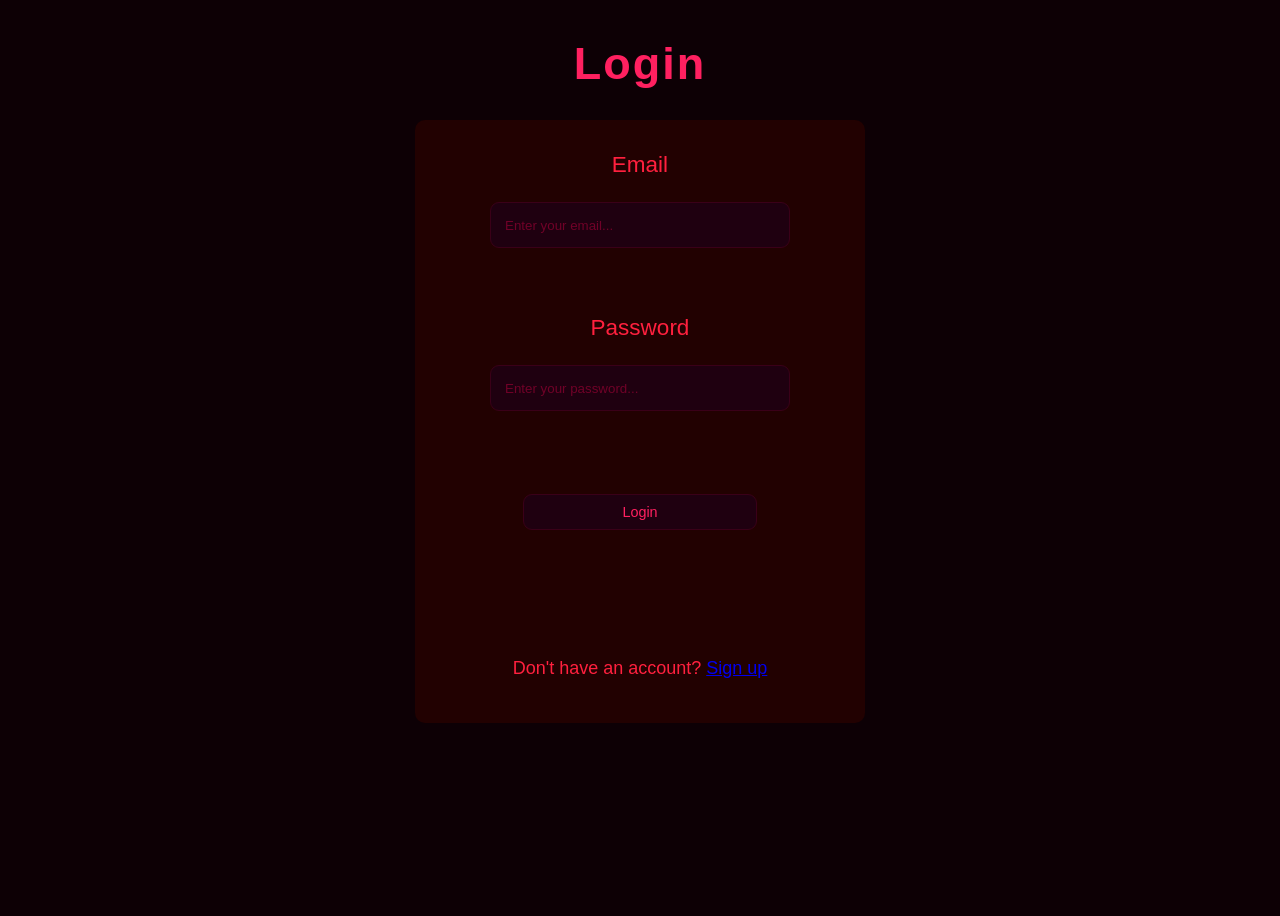
<file: index.html>
<!DOCTYPE html>
<html lang="en">
<head>
    <meta charset="UTF-8">
    <meta name="viewport" content="width=device-width, initial-scale=1.0">
    <title>Document</title>
    <link rel="stylesheet" href="style.css">
</head>
<body>
    <div class="wrapper">
        <div class="left">
            <h1 class="tit">zokgrmy</h1>
                <div class="nave">
                    <button class="na" onclick="document.location='./index.html'">Feed</button>
                        <button class="na">Explore</button>
                    <button class="na" onclick="document.location='./perfil/pef.html'">Profile</button>
                </div>
                <div class="user">
                    <div class="avatar" id="user-avatar">ZK</div>
                    <div class="infos">
                        <p class="nam" id="user-name">zoka</p>
                        <p class="ey" onclick="document.location='./perfil/pef.html'">Ver perfil</p>
                    </div>
                </div>
        </div>
        <div class="center">
            <div class="crt">
                <div class="top">
                    <div class = "avatar" id = "create-avatar">ZK</div>
                    <textarea id="post-input" placeholder="No que você está pensando?"></textarea>
                </div>
                <button class="create" id="postar">Publicar</button>
            </div>
            <div id="posts-list"></div>
        </div>
        <div class="right">
            <p class="sug">Sugestões</p>
            <div id="suggestions-list"></div>
        </div>
    </div>
    <script src="script.js"></script>
</body>
</html>
</file>
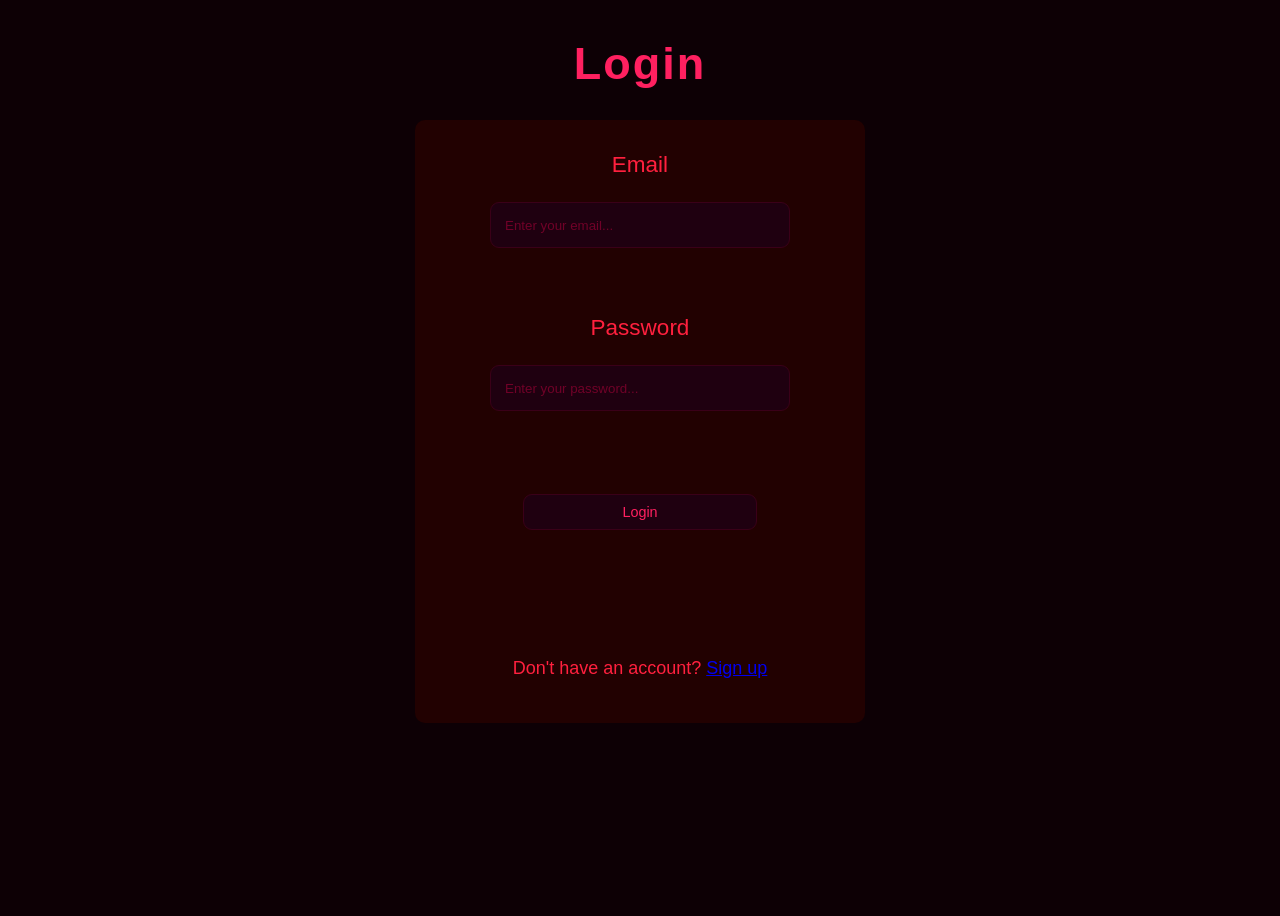
<file: login/log.html>
<!DOCTYPE html>
<html lang="en">
<head>
    <meta charset="UTF-8">
    <meta name="viewport" content="width=device-width, initial-scale=1.0">
    <title>Login!</title>
    <link rel="stylesheet" href="log.css">
</head>
<body>
    <div class="wrapper">
        <h1 class="log">Login</h1>
    <div class="cont">
            <p class="ema">Email</p>
                <input type="text" class="email" id="email" placeholder="Enter your email...">
                    <p class="pas">Password</p>
                    <input type="password" class="password" id="password" placeholder="Enter your password...">
                <button class="log-" id="login-btn">Login</button>
        <p class="idn">Don't have an account? <a href="/register/reg.html">Sign up</a></p>
    </div>
        <script src="log.js"></script>
    </div>
</body>
</html>
</file>
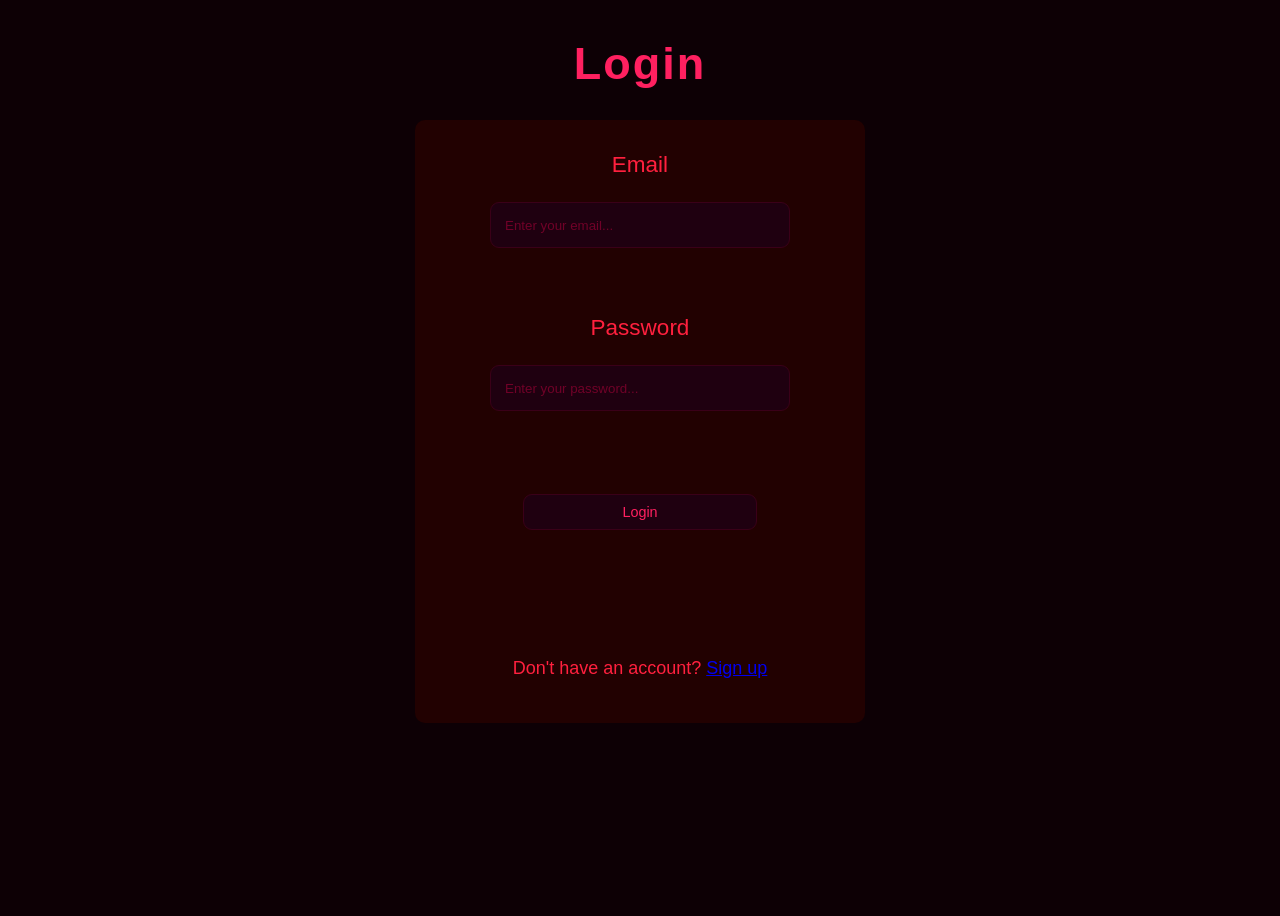
<file: perfil/pef.html>
<!DOCTYPE html>
<html lang="en">
<head>
    <meta charset="UTF-8">
    <meta name="viewport" content="width=device-width, initial-scale=1.0">
    <title>Perfil</title>
    <link rel="stylesheet" href="pef.css">
</head>
<body>
    <div class="wrapper">
        <p class="inf">informações</p>
        <div class="container">
                <p class="nam">Name: <span id="nome"></span></p> 
                    <p class="ida">Age: <span id="idade"></span></p>
                <p class="ema">Email: <span id="email"></span></p>
            <p class="id">ID: <span id="id"></span></p>
            <button class="sai" onclick="document.location='../index.html'">Voltar</button>
            <button class="sai" onclick="document.location='../login/log.html'">Logout</button>
        </div>
    </div>
<script src="pef.js"></script>
</body>
</html>
</file>
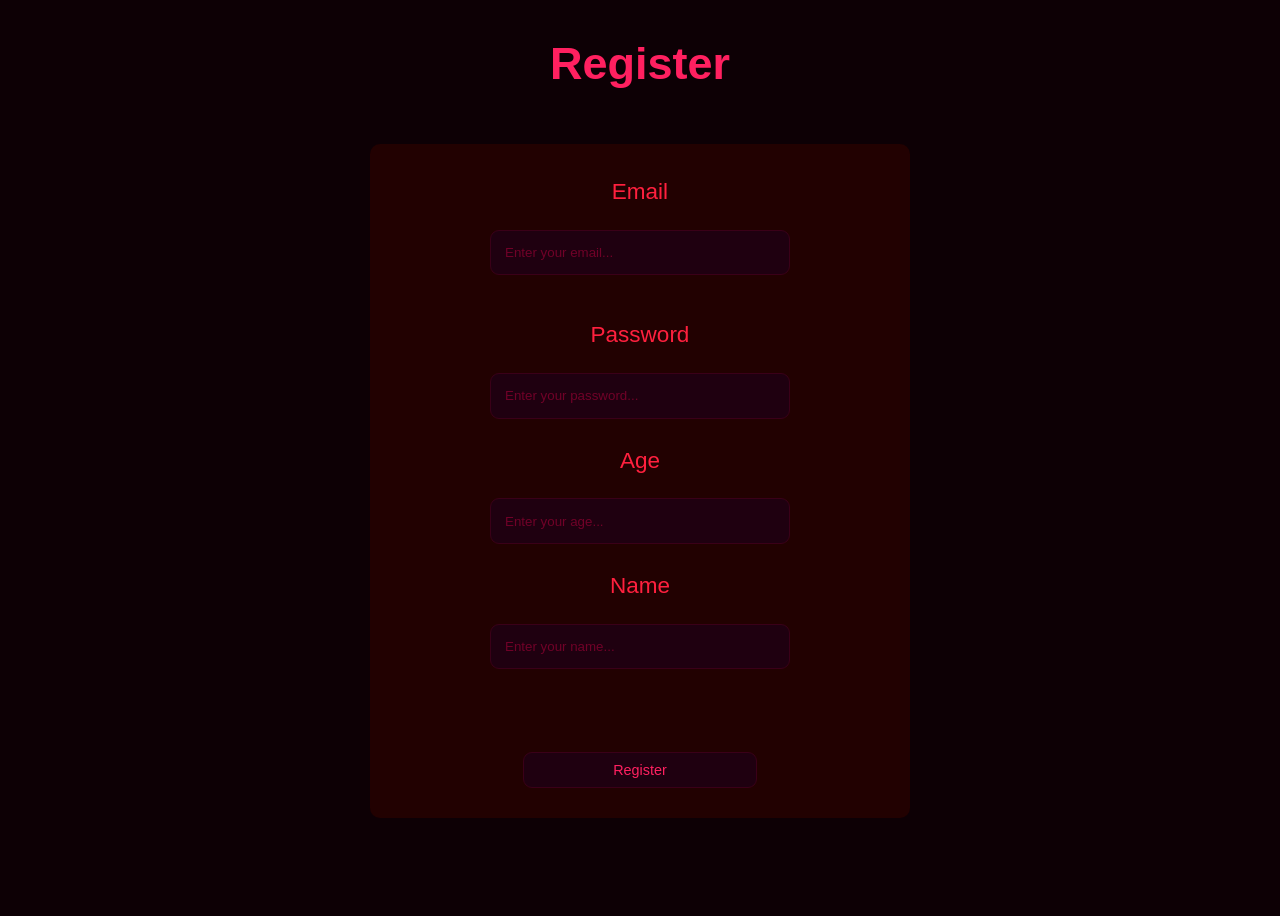
<file: register/reg.html>
<!DOCTYPE html>
<html lang="en">
<head>
    <meta charset="UTF-8">
    <meta name="viewport" content="width=device-width, initial-scale=1.0">
    <title>Register!</title>
    <link rel="stylesheet" href="reg.css">
</head>
<body>
    <div class="wrapper">
        <h1 class="reg">Register</h1>
        <div class="cont">
            <p class="email">Email</p>
                <input type="email" class="ema" id="email" placeholder="Enter your email...">
                    <p class="pas">Password</p>
                        <input type="password" class="pass" id="password" placeholder="Enter your password...">
                <p class="age">Age</p>
            <input type="number" class="age-" id="age" placeholder="Enter your age...">
        <p class="nam">Name</p>
    <input type="text" class="nam-" id="name" placeholder="Enter your name...">
    <button class="reg-btn" id="register-btn">Register</button>
    </div>
    <script src="reg.js"></script>
    </div>
</body>
</html>
</file>
<file: style.css>
* { margin: 0; padding: 0; box-sizing: border-box; }

body {
    background-color: #0d0005;
    font-family: Arial, Helvetica, sans-serif;
    color: #ff203e;
    display: flex;
    height: 100vh;
    overflow: hidden;
}

.wrapper {
    display: flex;
    width: 100%;
    height: 100%;
}

/* ========== SIDEBAR ESQUERDA ========== */
.left {
    width: 320px;
    min-width: 320px;
    height: 100%;
    background: #220101;
    border-right: 1px solid #3a0018;
    padding: 20px 16px;
    display: flex;
    flex-direction: column;
    gap: 24px;
}

.tit {
    font-size: 22px;
    font-weight: 700;
    color: #ff2060;
    letter-spacing: 2px;
    text-align: center;
}

.nave {
    display: flex;
    flex-direction: column;
    gap: 4px;
}

.na {
    display: flex;
    align-items: center;
    gap: 12px;
    padding: 10px;
    width: 100%;
    border-radius: 10px;
    cursor: pointer;
    color: #710030;
    font-size: 14px;
    transition: 0.3s;
    border: none;
    background: transparent;
    text-align: left;
}

.na:hover {
    background-color: #710013;
    color: #ff2020;
}

.na i {
    font-size: 18px;
}

.user {
    margin-top: auto;
    display: flex;
    align-items: center;
    gap: 10px;
    padding: 10px;
    border-radius: 8px;
    border: 2px solid #8f0202;
    cursor: pointer;
}

.avatar {
    width: 38px;
    height: 38px;
    border-radius: 50%;
    background-color: #ff2032;
    display: flex;
    align-items: center;
    justify-content: center;
    font-size: 14px;
    font-weight: 700;
    color: #0d0005;
    flex-shrink: 0;
}

.avatar.small {
    width: 28px;
    height: 28px;
    font-size: 11px;
}

.avatar.medium {
    width: 32px;
    height: 32px;
    background: #7a0030;
    font-size: 11px;
    color: #ff2020;
}

.infos p:first-child {
    font-size: 13px;
    font-weight: 500;
    color: #ff2020;
}

.infos p:last-child {
    font-size: 11px;
    color: #920b0b;
}

/* ========== FEED CENTRAL ========== */
.center {
    flex: 1;
    overflow-y: auto;
    padding: 20px;
    display: flex;
    flex-direction: column;
    gap: 16px;
    max-width: 600px;
    margin-right: auto;
    margin-left: auto;
}

.center::-webkit-scrollbar { width: 4px; }
.center::-webkit-scrollbar-track { background: #0d0005; }
.center::-webkit-scrollbar-thumb { background: #690b0b; border-radius: 4px; }

/* criar post */
.crt {
    display: flex;
    flex-direction: column;
    background: #120008;
    border: 1px solid #3a0018;
    border-radius: 8px;
    padding: 16px;
    gap: 12px;
}

.top {
    display: flex;
    align-items: center;
    gap: 12px;
}

.crt textarea {
    flex: 1;
    background: #1f0010;
    border: 1px solid #3a0018;
    border-radius: 8px;
    padding: 8px;
    color: #ff2060;
    font-size: 14px;
    resize: none;
    height: 50px;
    font-family: Arial, sans-serif;
}

.crt textarea::placeholder { color: #5c0020; }

.crt textarea:focus {
    outline: none;
    border-color: #ff2060;
}

.create {
    align-self: flex-end;
    padding: 8px 20px;
    background: #ff2060;
    color: #0d0005;
    border: none;
    border-radius: 8px;
    font-size: 13px;
    font-weight: 500;
    cursor: pointer;
    transition: 0.3s;
}

.create:hover { background: #cc0040; }

/* ========== POST CARDS ========== */
.post-card {
    background: #120008;
    border: 1px solid #3a0018;
    border-radius: 12px;
    overflow: hidden;
}

.post-header {
    display: flex;
    align-items: center;
    gap: 10px;
    padding: 14px;
}

.post-author {
    display: flex;
    flex-direction: column;
}

.post-author span:first-child {
    font-size: 13px;
    font-weight: 500;
    color: #ff6090;
}

.post-author span:last-child {
    font-size: 2vh;
    color: #5c0020;
}

.post-body {
    padding: 14px;
    display: flex;
    flex-direction: column;
    gap: 10px;
}

.post-title {
    font-size: 2.5vh;
    font-weight: 500;
    color: #ff6090;
}

.post-content {
    font-size: 13px;
    color: #7a0030;
    line-height: 1.5;
}

.post-actions {
    display: flex;
    align-items: center;
    gap: 20px;
}

.action-btn {
    display: flex;
    align-items: center;
    gap: 6px;
    cursor: pointer;
    background: none;
    border: none;
    color: #7a0030;
    font-size: 13px;
    transition: 0.2s;
    padding: 0;
}

.action-btn:hover { color: #ff2060; }
.action-btn.liked { color: #ff2060; }
.action-btn i { font-size: 18px; }

.post-comments {
    border-top: 1px solid #1f0010;
    padding-top: 10px;
}

.comments-count {
    font-size: 12px;
    color: #5c0020;
    margin-bottom: 8px;
}

.comment-item {
    display: flex;
    align-items: flex-start;
    gap: 8px;
    margin-bottom: 8px;
}

.comment-text {
    font-size: 13px;
    color: #ff6090;
}

.comment-text span { color: #7a0030; }

.add-comment {
    display: flex;
    align-items: center;
    gap: 8px;
    margin-top: 8px;
}

.add-comment input {
    flex: 1;
    background: #1f0010;
    border: 1px solid #3a0018;
    border-radius: 20px;
    padding: 6px 14px;
    color: #ff6090;
    font-size: 12px;
}

.add-comment input::placeholder { color: #5c0020; }
.add-comment input:focus { outline: none; border-color: #ff2060; }

/* ========== SIDEBAR DIREITA ========== */
.right {
    width: 320px;
    min-width: 320px;
    background: #220101;
    border-left: 1px solid #3a0018;
    padding: 20px 16px;
    display: flex;
    flex-direction: column;
    gap: 16px;
    overflow-y: auto;
}

.sug {
    font-size: 12px;
    color: #5c0020;
    text-transform: uppercase;
    letter-spacing: 1px;
    
}

.suggestion-item {
    display: flex;
    align-items: center;
    justify-content: space-between;
    
}

.suggestion-info {
    display: flex;
    align-items: center;
    gap: 8px;
    margin-bottom: 12px;
}

.suggestion-info span {
    font-size: 13px;
    color: #ff6090;
    margin: auto;
}

.btn-follow {
    background: transparent;
    border: 1px solid #ff2060;
    border-radius: 6px;
    padding: 3px 10px;
    color: #ff2060;
    font-size: 11px;
    cursor: pointer;
    transition: 0.3s;
}

.btn-follow:hover {
    background: #ff2060;
    color: #0d0005;
}
</file>
<file: login/log.css>
body{
    background-color: #0d0005;
    font-family: Arial, Helvetica, sans-serif;
    color: #ff203e;
    display: flex;
    height: 100vh;
    text-align: center;
    align-items: center;
    justify-content: center;
}

.log{
    font-size: 5vh;
    font-weight: 700;
    color: #ff2060;
    letter-spacing: 2px;
    text-align: center;
}
.wrapper{
    margin: auto;
    width: 100%;
    height: 100%;
}

.cont{
    height: 67vh;
    width: 50vh;
    background-color: #220101;
    
    border-radius: 10px;
    display: flex;
    flex-direction: column;
    align-items: center;
    justify-content: center;
    gap: 20px;
    margin: auto;
    margin-bottom:10vh;
}
.cont:hover{
    border: 1px solid #6e012e;
    transition: 0.7s;
}
.ema{
    font-size: 2.5vh;
    margin-top: 0.6vh;
    margin-bottom: 0.5vh;
}
.email{
    background-color: #1f0010;
    border: 1px solid #3a0018;
    color: #ff2060;
    border-radius: 1vh;
    padding: 1.6vh;
    width: 30vh;
    margin-bottom: 2.6vh;
    margin-top: 0;
}
.email::placeholder{
    color: #700128;
}
.email:hover{
    cursor: pointer;
    background-color: #ff2060;
    color: #0d0005;
    transition: 0.7s;
}
.pas{
    font-size: 2.5vh;
    margin-top: 2.6vh;
    margin-bottom: 0.5vh;
}
.password{
    background-color: #1f0010;
    border: 1px solid #3a0018;
    color: #ff2060;
    border-radius: 1vh;
    padding: 1.6vh;
    width: 30vh;
    margin-bottom: 7vh;
}
.password::placeholder{
    color: #700128;
}
.password:hover{
    cursor: pointer;
    background-color: #ff2060;
    color: #0d0005;
    transition: 0.7s;
}
.log-{
    margin-bottom: 10vh;
    margin-top: 0;
    padding: 1vh;
    width: 26vh;
    background-color: #1f0010;
    border: 1px solid #3a0018;
    border-radius: 1vh;
    color: #ff2060;
    font-size: 1.6vh;
}
.log-:hover{
    cursor: pointer;
    background-color: #ff2060;
    color: #0d0005;
    transition: 0.7s;
}
.idn{
    font-size: 2vh;
}
</file>
<file: perfil/pef.css>
body{
    background-color: #0d0005;
    font-family: Arial, Helvetica, sans-serif;
    color: #ff203e;
    display: flex;
    height: 100vh;
    text-align: center;
    align-items: center;
    justify-content: center;
}
.inf{
    font-size: 3.5vh;
    font-weight: 700;
    margin-bottom: 5vh;
}
.container{
    height: 67vh;
    width: 47vh;
    background-color: #220101;
    border-radius: 10px;
    display: flex;
    flex-direction: column;
    text-align: left;
    align-items: flex-start;
    padding-left: 8vh;
    justify-content: center;
    gap: 20px;
    margin: auto;
}
.container:hover{
    border: 1px solid #6e012e;
    transition: 0.7s;
}
.wrapper{
    margin: auto;
    width: 100%;
    height: 100%;
}
.nam{
    font-size: 2.5vh;
    margin-top: 2vh;
    margin-bottom: 2vh;
    font-weight: 800;
}
.ida{
    font-size: 2.5vh;
    margin-top: 3vh;
    margin-bottom: 3vh;
    font-weight: 800;
}
.ema{
    font-size: 2.5vh;
    margin-top: 3vh;
    margin-bottom: 3vh;
    font-weight: 800;
}
.id{
    font-size: 2.5vh;    
    margin-top: 3vh;
    margin-bottom: 3vh;
    font-weight: 800;
}
.sai{
    margin-left: 7vh;
    margin-top: 3vh;
    padding: 1vh;
    width: 26vh;
    background-color: #1f0010;
    border: 1px solid #3a0018;
    border-radius: 1vh;
    color: #ff2060;
    font-size: 1.6vh;
}
.sai:hover{
    cursor: pointer;
    background-color: #ff2060;
    color: #0d0005;
    transition: 0.7s;
}
</file>
<file: register/reg.css>
body{
    background-color: #0d0005;
    font-family: Arial, Helvetica, sans-serif;
    color: #ff203e;
    display: flex;
    height: 100vh;
    text-align: center;
    align-items: center;
    justify-content: center;
}
.reg{
    margin-bottom: 6vh;
    font-size: 5vh;
    color: #ff2060;
}
.wrapper{
    display: flex;
    flex-direction: column;
    align-items: center;
    justify-content: center;
    margin: auto;
    width: 100%;
    height: 100%;
}
.cont{
    height: 80vh;
    width: 60vh;
    background-color: #220101;
    border-radius: 10px;
    display: flex;
    flex-direction: column;
    align-items: center;
    justify-content: center;
    gap: 20px;
    margin: auto;
    margin-bottom:10vh;
}
.cont:hover{
    border: 1px solid #6e012e;
    transition: 0.7s;
}
.email{
    margin-top: 0.6vh; 
    font-size: 2.5vh;
    margin-bottom: 0.5vh;
}
.ema{
    background-color: #1f0010;
    border: 1px solid #3a0018;
    color: #ff2060;
    border-radius: 1vh;
    padding: 1.6vh;
    width: 30vh;
    margin-bottom: 2vh;
}
.ema::placeholder{
    color: #700128;
}
.ema:hover{
    cursor: pointer;
    background-color: #ff2060;
    color: #0d0005;
    transition: 0.7s;
}
.pas{
    font-size: 2.5vh;
    margin-top: 1vh;
    margin-bottom: 0.5vh;
}
.pass{
    background-color: #1f0010;
    border: 1px solid #3a0018;
    color: #ff2060;
    border-radius: 1vh;
    padding: 1.6vh;
    width: 30vh;
}
.pass::placeholder{
    color: #700128;
}
.pass:hover{
    cursor: pointer;
    background-color: #ff2060;
    color: #0d0005;
    transition: 0.7s;
}
.age{
    font-size: 2.5vh;
    margin-top: 1vh;
    margin-bottom: 0.5vh;
}
.age-{
    background-color: #1f0010;
    border: 1px solid #3a0018;
    color: #ff2060;
    border-radius: 1vh;
    padding: 1.6vh;
    width: 30vh;
}
.age-::placeholder{
    color: #700128;
}
.age-:hover{
    cursor: pointer;
    background-color: #ff2060;
    color: #0d0005;
    transition: 0.7s;
}
.nam{
    font-size: 2.5vh;
    margin-top: 1vh;
    margin-bottom: 0.5vh;
}
.nam-{
    background-color: #1f0010;
    border: 1px solid #3a0018;
    color: #ff2060;
    border-radius: 1vh;
    padding: 1.6vh;
    width: 30vh;
    margin-bottom: 7vh;
}
.nam-::placeholder{
    color: #700128;
}
.nam-:hover{
    cursor: pointer;
    background-color: #ff2060;
    color: #0d0005;
    transition: 0.7s;
}
.reg-btn{
    padding: 1vh;
    width: 26vh;
    background-color: #1f0010;
    border: 1px solid #3a0018;
    border-radius: 1vh;
    color: #ff2060;
    font-size: 1.6vh;
}
.reg-btn:hover{
    cursor: pointer;
    background-color: #ff2060;
    color: #0d0005;
    transition: 0.7s;
}
</file>
